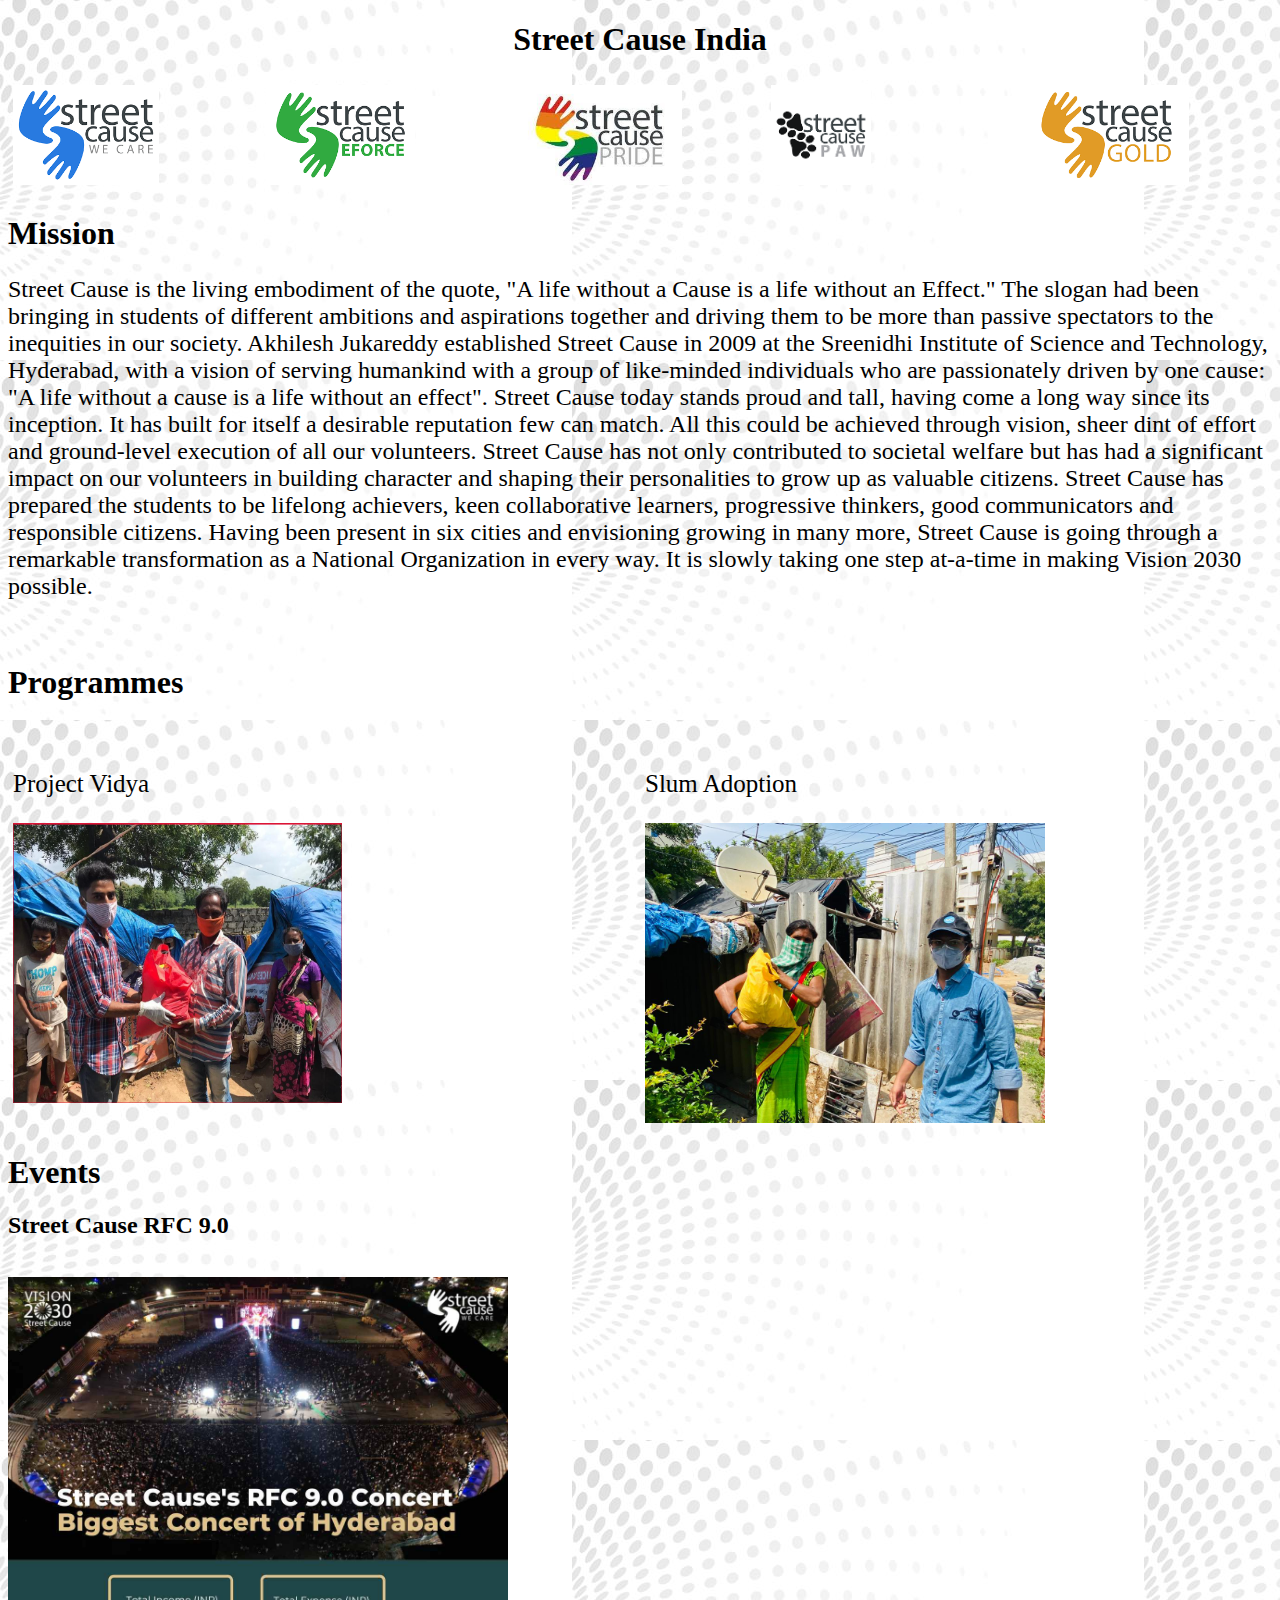
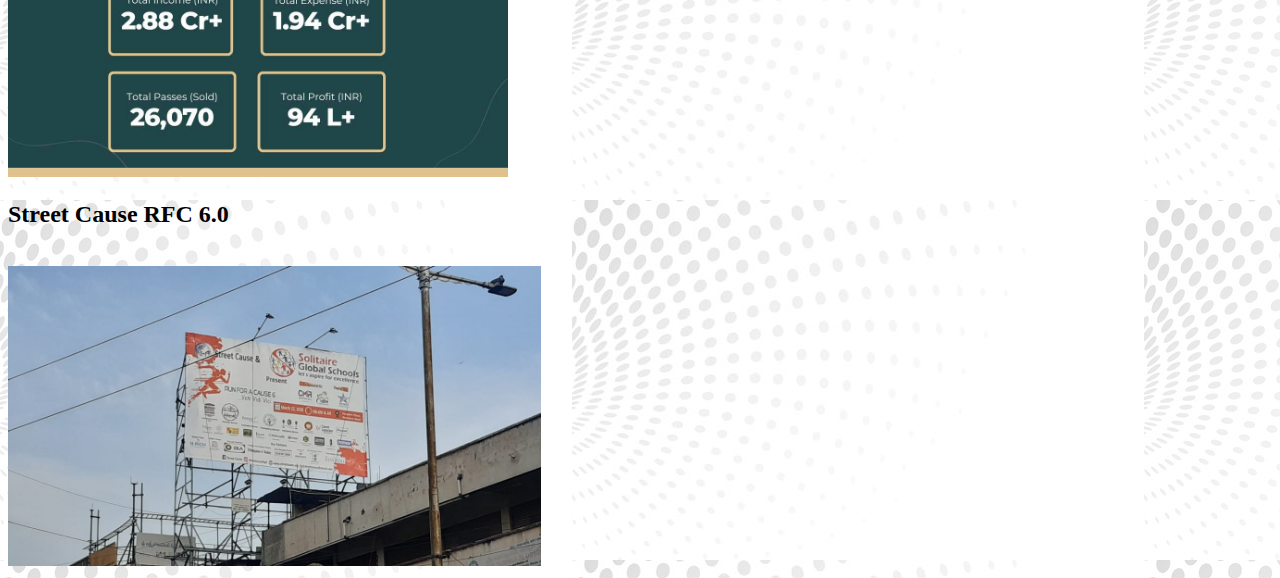
<file: streetcause/index.html>
<!DOCTYPE html>
<html lang="en">
<head>
    <meta charset="UTF-8">
    <meta name="viewport" content="width=device-width, initial-scale=1.0">
    
    <title>Street Cause</title>
    <link rel="icon" type="image/x-icon" href="streetcause.png">
    <style >
    .row {
        display: flex;
      }
      
      .column {
        flex: 33.33%;
        padding: 5px;
      }
    </style>
    <style>
        .first{
            display: flex;
          }
          
          .second{
            flex: 33.33%;
            padding: 5px;
          }
        </style>
</head>
<style>
body{
    background-image: url('back.jpg');
}
</style>
<body >
    <link="stylesheets" href="style.css">
    <center>
        <h1 >Street Cause India</h1>
    </center>
    <div class="row">
        <div class="column">
            <img src="streetcause.png" height="100">
        </div>
        <div class="column">
            <img src="sc-eforce.png" height="100" >
        </div>
        <div class="column">
            <img src="sc-pride.jpeg" height="100" >
        </div>
        <div class="column">
            <img src="sc-paw.png" height="100" >
        </div>
        <div class="column">
            <img src="sc-gold.png" height="100" >
        </div>
      </div>
      <!---
    <marquee direction="right" behavior="alternate"
    </marquee> style="border:rgb(13, 55, 193) 2px SOLID" >
             <img src="gmail.png" height="50">
             Mail at:
             streetcause@gmail.com
             <br>
             Have Any Question?   Call Us   +919666683722
    </marquee>-->
   <!---- <img src="streetcause.png" height="100">
    <img src="sc-eforce.png" height="100" style="justify-content: space-evenly;">
    <img src="sc-pride.jpeg" height="100" style="justify-content: space-evenly;">
    <img src="sc-ir.png" height="100" style="justify-content: space-evenly;">
    <img src="sc-paw.png" height="100" style="justify-content: space-evenly;">
    <img src="sc-gold.png" height="90" style="justify-content: space-evenly;">
    <img src="email.png" height="100" style="justify-content: space-evenly;">

    <p style="display:inline;">Street Cause India</p>-->
    <h1 style="font-family: serif;">Mission
    </h1>
    <p style="font-size: 24px;" >Street Cause is the living embodiment of the quote, "A life without a Cause is a life without an Effect." The slogan had been bringing in students of different ambitions and aspirations together and driving them to be more than passive spectators to the inequities in our society.

        Akhilesh Jukareddy established Street Cause in 2009 at the Sreenidhi Institute of Science and Technology, Hyderabad, with a vision of serving humankind with a group of like-minded individuals who are passionately driven by one cause: "A life without a cause is a life without an effect". 
        
        Street Cause today stands proud and tall, having come a long way since its inception. It has built for itself a desirable reputation few can match. All this could be achieved through vision, sheer dint of effort and ground-level execution of all our volunteers.
        
        Street Cause has not only contributed to societal welfare but has had a significant impact on our volunteers in building character and shaping their personalities to grow up as valuable citizens. Street Cause has prepared the students to be lifelong achievers, keen collaborative learners, progressive thinkers, good communicators and responsible citizens.
        
        Having been present in six cities and envisioning growing in many more, Street Cause is going through a remarkable transformation as a National Organization in every way. It is slowly taking one step at-a-time in making Vision 2030 possible.</p>
   <br>
        <h1>Programmes</h1>
        <br>
       <!----<p style="font-size: 25px;">Project Vidya</p>
        <a href="megpro.html"><img src="meg.png"></a>
        <p style="font-size: 25px;">Slum Adoption</p>
        <a href="slum.html"><img src="slum.jpeg" height="300px"></a>-->
        <div class="first">
            <div class="second">
                <p style="font-size: 25px;">Project Vidya</p>
                <a href="megpro.html"><img src="meg.png"></a>
            </div>
            <div class="second">
                <p style="font-size: 25px;">Slum Adoption</p>
        <a href="slum.html"><img src="slum.jpeg" height="300px"></a>
            </div>
            
          </div>
        <h1>Events</h1>
        <h2>Street Cause RFC 9.0</h2>
        <br>
        <img src="rfc9.jpg" height="500">
        <h2>Street Cause RFC 6.0</h2>
        <br>
        <img src="rfc6.jpeg" height="300">
</body>

</html>
</file>
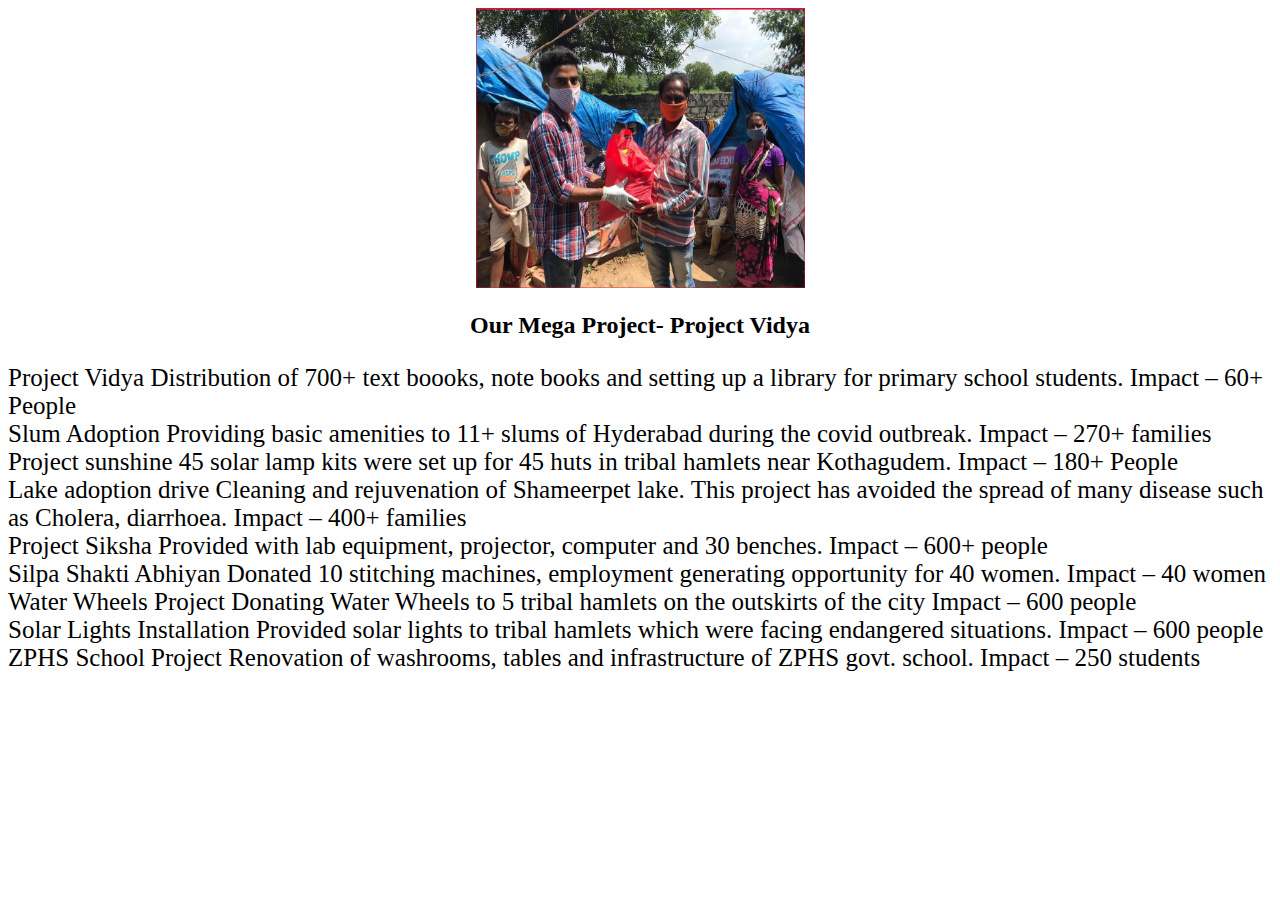
<file: streetcause/megpro.html>
<!DOCTYPE html>
<html lang="en">
<head>
    <meta charset="UTF-8">
    <meta name="viewport" content="width=device-width, initial-scale=1.0">
    <title>Our Mega Project</title>
</head>
<body>
    <center>
    <img src="meg.png" >

    <h2>Our Mega Project- Project Vidya</h2></center>
        <p style="font-size:25px;">
        Project Vidya
        
        Distribution of 700+ text boooks, note books and setting up a library for primary school students.
        
        Impact –  60+ People
        <br>
        Slum Adoption
        
        Providing basic amenities to 11+ slums of Hyderabad during the covid outbreak.
        
        Impact – 270+ families
        <br>
        Project sunshine
        
        45 solar lamp kits were set up for 45 huts in tribal hamlets near Kothagudem.
        
        Impact – 180+ People
        <br>
        Lake adoption drive
        
        Cleaning and rejuvenation of Shameerpet lake.
        
        This project has avoided the spread of many disease such as Cholera, diarrhoea.
        
        Impact – 400+ families
        <br>
        Project Siksha
        
        Provided with lab equipment, projector, computer and 30 benches.
        
        Impact – 600+ people
        <br>
        Silpa Shakti Abhiyan
        
        Donated 10 stitching machines, employment generating opportunity for 40 women.
        
        Impact – 40 women
        <br>
        Water Wheels Project
        
        Donating Water Wheels
        
        to 5 tribal hamlets on the outskirts of the city
        
        Impact – 600 people
        <br>
        Solar Lights Installation
        
        Provided solar lights to tribal hamlets which were facing endangered situations.
        
        Impact – 600 people
        <br>
        ZPHS School Project
        
        Renovation of washrooms, tables and infrastructure of ZPHS govt. school.
        
        Impact – 250 students</p>
</body>
</html>
</file>
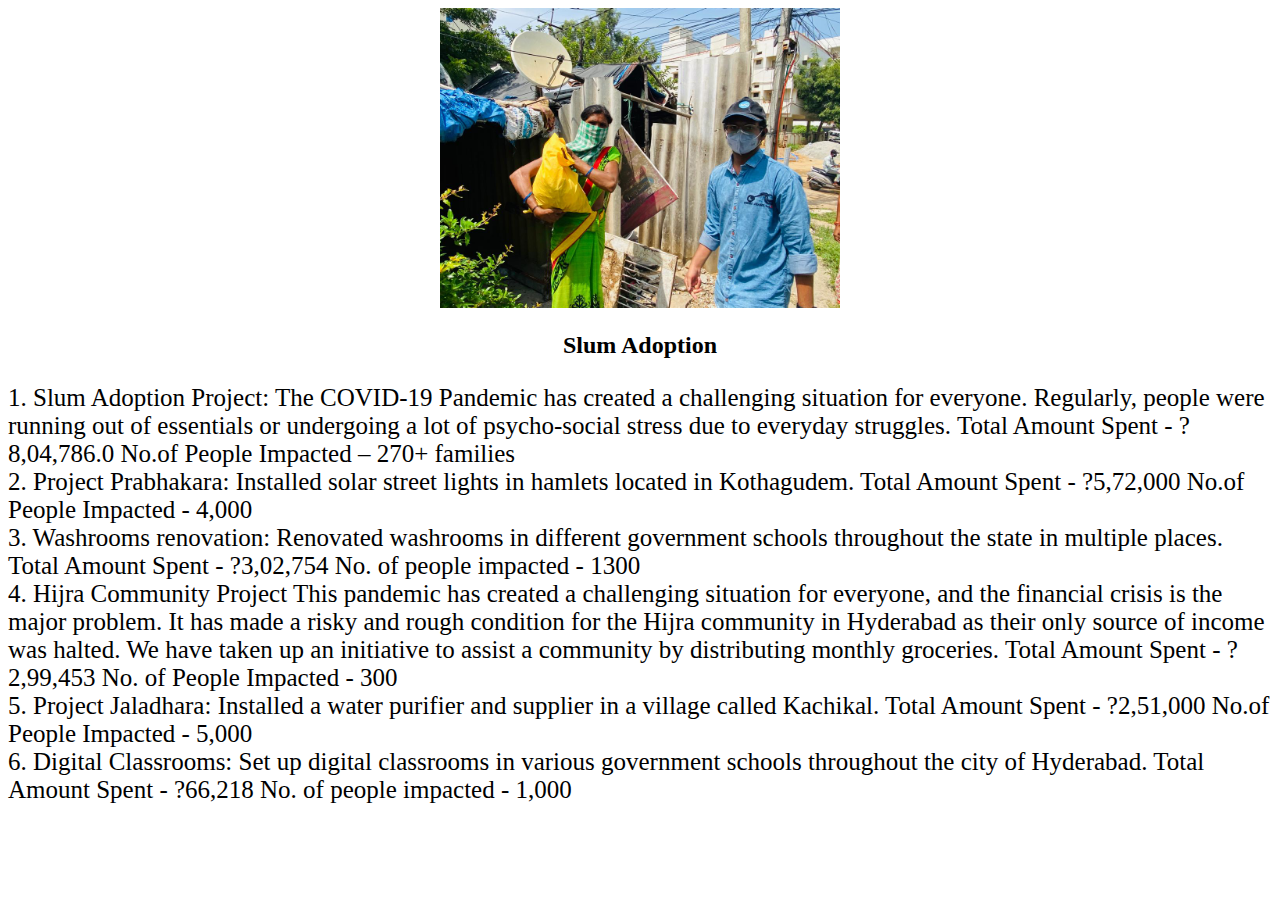
<file: streetcause/slum.html>
<!DOCTYPE html>
<html lang="en">
<head>
    <meta charset="UTF-8">
    <meta name="viewport" content="width=device-width, initial-scale=1.0">
    <title>Slum</title>
</head>
<body>
    <center>
    <img src="slum.jpeg" height="300">
    <h2>Slum Adoption</h2>
</center>
<p style="font-size:25px;">
    1. Slum Adoption Project:

    The COVID-19 Pandemic has created a challenging situation for everyone. Regularly, people were running out of essentials or undergoing a lot of psycho-social stress due to everyday struggles.
    
    Total Amount Spent - ?8,04,786.0
    
    No.of People Impacted – 270+ families
    <br>
    2. Project Prabhakara:
    
    Installed solar street lights in hamlets located in Kothagudem.
    
    Total Amount Spent - ?5,72,000
    
    No.of People Impacted - 4,000
    <br>
    3. Washrooms renovation: 
    
    Renovated washrooms in different government schools throughout the state in multiple places.
    
    Total Amount Spent - ?3,02,754
    
    No. of people impacted - 1300
    <br>
    4. Hijra Community Project
    
    This pandemic has created a challenging situation for everyone, and the financial crisis is the major problem. It has made a risky and rough condition for the Hijra community in Hyderabad as their only source of income was halted. We have taken up an initiative to assist a community by distributing monthly groceries. 
    
    Total Amount Spent - ? 2,99,453
    
    No. of People Impacted - 300
    <br>
    5. Project Jaladhara: 
    
    Installed a water purifier and supplier in a village called Kachikal.
    
    Total Amount Spent - ?2,51,000
    
    No.of People Impacted - 5,000
    <br>
    6. Digital Classrooms: 
    
    Set up digital classrooms in various government schools throughout the city of Hyderabad.
    
    Total Amount Spent - ?66,218
    
    No. of people impacted - 1,000
    
    

</p>
</body>
</html>
</file>
<file: streetcause/style.css>
.column {
    float: left;
    width: 33.33%;
    padding: 5px;
  }
  
  /* Clear floats after image containers */
  .row::after {
    content: "";
    clear: both;
    display: table;
  }
  .second{
    float: left;
    width: 33.33%;
    padding: 5px;
  }
  
  /* Clear floats after image containers */
  .first::after {
    content: "";
    clear: both;
    display: table;
  }
</file>
